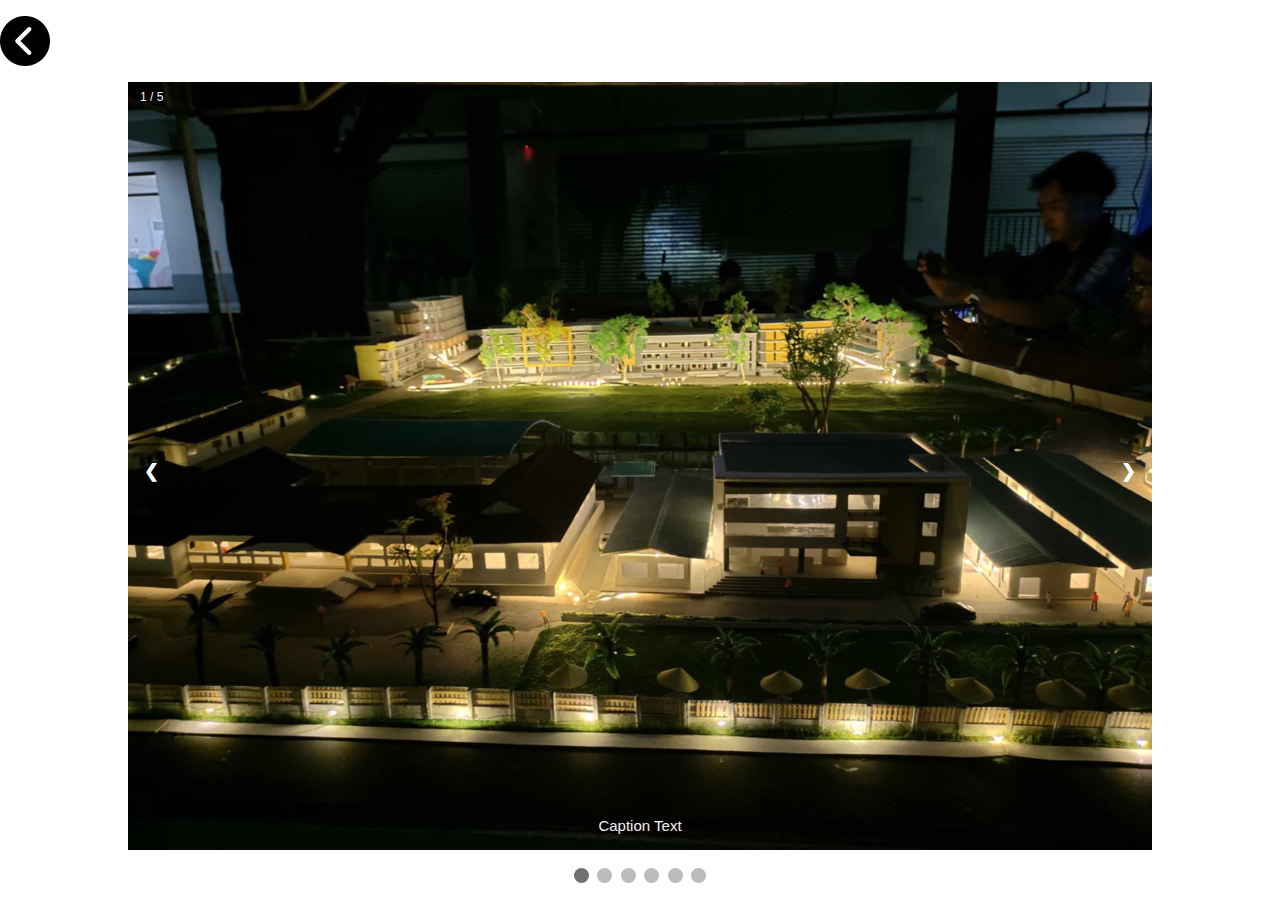
<file: Gallery/gallery.html>
<!DOCTYPE html>
<html>
<head>
    <meta name="viewport" content="width=device-width, initial-scale=1">
    <link rel="stylesheet" href="style.css">
</head>
<body>

    <p>
                 <a href="https://nikho24.github.io/Technical-Education/">
            <img border="0" alt="W3Schools" src="asset/Back.png" width="50" height="50">
        </a>
    </p>
    <div class="slideshow-container">
        <div class="mySlides fade">
            <div class="numbertext">1 / 5</div>
              <img src="asset/3.jpg" style="width:100%">
            <div class="text">Caption Text</div>
        </div>
        

        <div class="mySlides fade">
            <div class="numbertext">2 / 5</div>
            <img src="asset/group.PNG" style="width:100%">
            <div class="text">Caption Three</div>
        </div>


        <div class="mySlides fade">
            <div class="numbertext">3 / 5</div>
            <img src="asset/IMG_2206.jpeg" style="width:100%">
            <div class="text">Caption Three</div>
        </div>

        <div class="mySlides fade">
            <div class="numbertext">4 / 5</div>
            <img src="asset/1.jpg" style="width:100%">
            <div class="text">Caption Three</div>
        </div>

        <div class="mySlides fade">
            <div class="numbertext">5 / 5</div>
            <img src="asset/2.jpg" style="width:100%">
            <div class="text">Caption Three</div>
        </div>




        <a class="prev" onclick="plusSlides(-1)">&#10094;</a>
        <a class="next" onclick="plusSlides(1)">&#10095;</a>
    </div>
    <br>
    <div style="text-align:center">
        <span class="dot" onclick="currentSlide(1)"></span>
        <span class="dot" onclick="currentSlide(2)"></span>
        <span class="dot" onclick="currentSlide(3)"></span>
        <span class="dot" onclick="currentSlide(4)"></span>
        <span class="dot" onclick="currentSlide(5)"></span>
        <span class="dot" onclick="currentSlide(6)"></span>
    </div>
    <script src="script.js"></script>
</body>
</html>
</file>
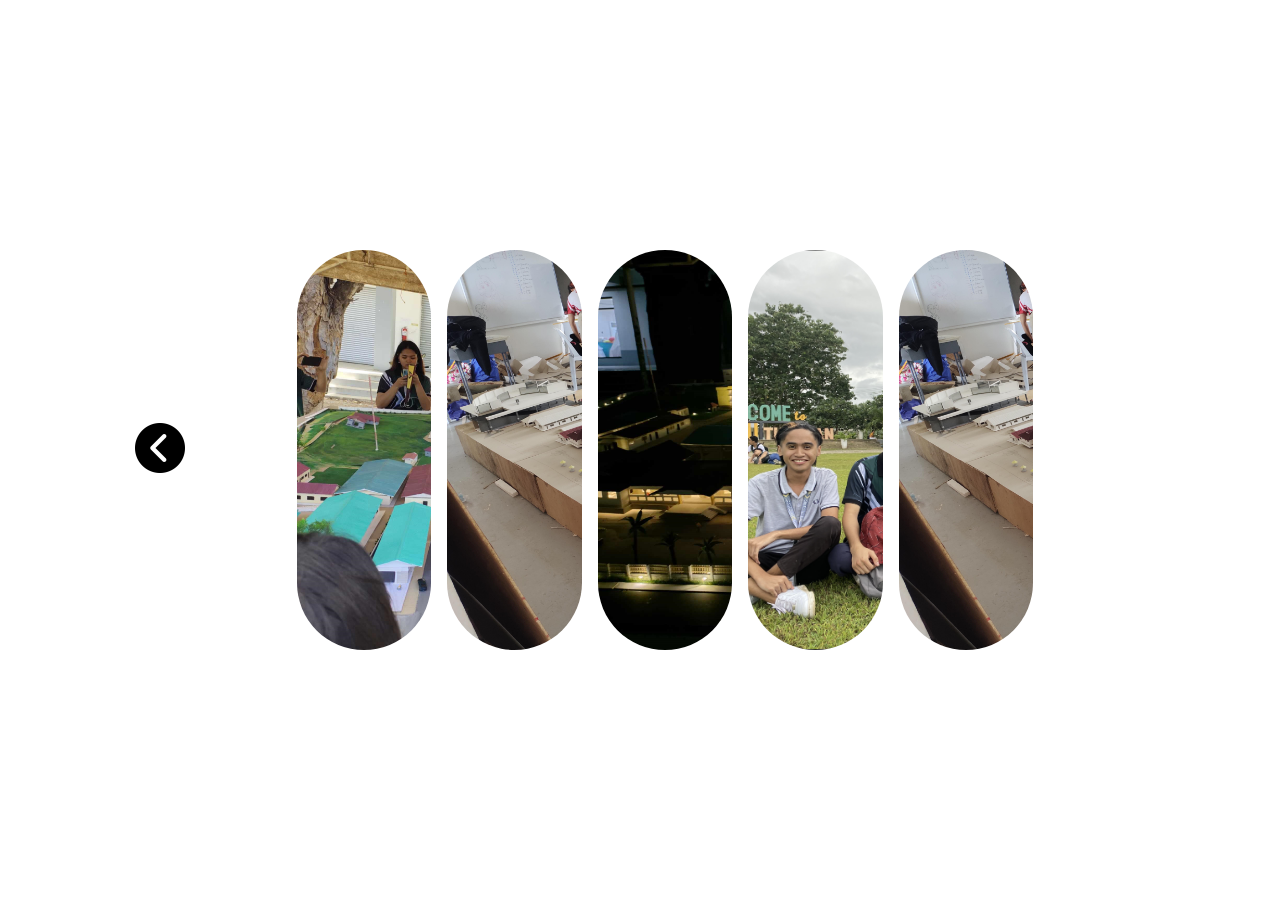
<file: Gallery2/gallery.html>
<!DOCTYPE html>
<html>
<head>


    <meta name="viewport" content="width=device-width, initial-scale=1">
    <link rel="stylesheet" href="style.css">
     <title>Bachelor of Industrial Technology</title>
</head>

<p>
    <a href="https://nikho24.github.io/Technical-Education/">
        <img border="0" alt="W3Schools" src="assets/Back.png" width="50" height="50">
    </a>
</p>

<body>



    <div class="gallery">
        <figure class="card">
            <img src="assets/1.jpg"
                 alt="Lakeview Elegance preview">
        </figure>
        <figure class="card">
            <img src="assets/2.jpg"
                 alt="Skyline Oasis preview">
        </figure>
        <figure class="card">
            <img src="assets/3.jpg"
                 alt="Vista Paradiso preview">
        </figure>
        <figure class="card">
            <img src="assets/group1.PNG"
                 alt="Villa Verde preview">
        </figure>

        <figure class="card">
            <img src="assets/5.jpg"
                 alt="Villa Verde preview">

            <figure class="card">
                <img src="assets/5.jpg"
                     alt="Villa Verde preview">
            </figure>
        </figure>
    </div>








</body>
</html>
</file>
<file: Gallery/style.css>
/* COPYRIGHT- CODING WITH NICK*/
* {
    box-sizing: border-box
}
body {
    font-family: Verdana, sans-serif; margin:0
}
.mySlides {
    display: none
}
img {
    vertical-align: middle;
}
/* Slideshow container */
.slideshow-container {
  max-width: 80%;
  position: relative;
  margin: auto;
}
/* Next & previous buttons */
.prev, .next {
  cursor: pointer;
  position: absolute;
  top: 50%;
  width: auto;
  padding: 16px;
  margin-top: -22px;
  color: white;
  font-weight: bold;
  font-size: 18px;
  transition: 0.6s ease;
  border-radius: 0 3px 3px 0;
  user-select: none;
}
/* Position the "next button" to the right */
.next {
  right: 0;
  border-radius: 3px 0 0 3px;
}
/* On hover, add a black background color with a little bit see-through */
.prev:hover, .next:hover {
  background-color: rgba(0,0,0,0.8);
}
/* Caption text */
.text {
  color: #f2f2f2;
  font-size: 15px;
  padding: 8px 12px;
  position: absolute;
  bottom: 8px;
  width: 100%;
  text-align: center;
}
/* Number text (1/3 etc) */
.numbertext {
  color: #f2f2f2;
  font-size: 12px;
  padding: 8px 12px;
  position: absolute;
  top: 0;
}
/* The dots/bullets/indicators */
.dot {
  cursor: pointer;
  height: 15px;
  width: 15px;
  margin: 0 2px;
  background-color: #bbb;
  border-radius: 50%;
  display: inline-block;
  transition: background-color 0.6s ease;
}
.active, .dot:hover {
  background-color: #717171;
}
/* Fading animation */
.fade {
  -webkit-animation-name: fade;
  -webkit-animation-duration: 1.5s;
  animation-name: fade;
  animation-duration: 1.5s;
}
@-webkit-keyframes fade {
  from {opacity: .4} 
  to {opacity: 1}
}
@keyframes fade {
  from {opacity: .4} 
  to {opacity: 1}
}
/* On smaller screens, decrease text size */
@media only screen and (max-width: 300px) {
  .prev, .next,.text {font-size: 11px}
.dot{
 height: 10px;
  width: 10px;
}
@media only screen and (max-width: 500px) {
  .prev, .next,.text {font-size: 14px}
}
</file>
<file: Gallery2/style.css>
* {
    margin: 0;
    padding: 0;
    box-sizing: border-box;
}

body {
    height: 100vh;
    display: flex;
    justify-content: center;
    align-items: center;
}

.gallery {
    display: flex;
    justify-content: center;
    gap: 1rem;
    width: 60rem;
}

.card {
    position: relative;
    left: 0;
    width: 3rem;
    border-radius: 5rem;
    height: 25rem;
    overflow: hidden;
    transition: .4s ease-in-out;
    box-shadow: 0 5 12px rgba(0, 0, 0, .3);
    flex: .15;
}

    .card img {
        position: relative;
        height: 25rem;
        object-fit: cover;
    }

    .card:hover {
        flex: 1 1 0;
        cursor: pointer;
        border-radius: 1rem;
    }
</file>
